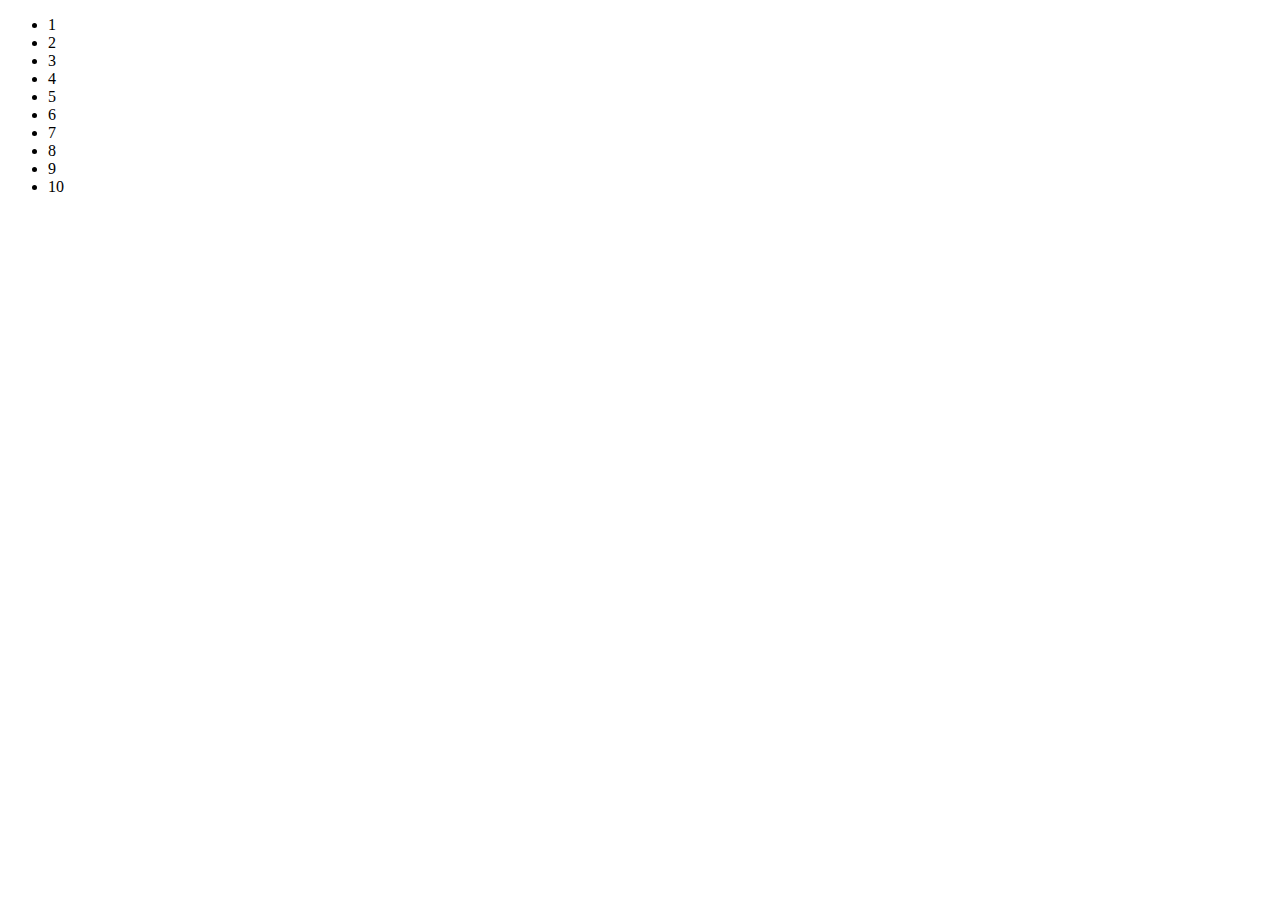
<file: manke123456987.github.io/index.html>
<!DOCTYPE html>
<html lang="en">

<head>
      <meta charset="UTF-8">
      <meta name="viewport" content="width=device-width, initial-scale=1.0">
      <meta http-equiv="X-UA-Compatible" content="ie=edge">
      <title>Document</title>
</head>
<style>
      .img img {
            display: inline-block;

      }

      .dian ul li {
            width: 200px;
            height: 50px;
            border-radius: 5px;
            background: yellow;
            text-align: center;
            line-height: 50px;
            font-size: 16px;
            display: inline-block;
            cursor: pointer;
            vertical-align: middle;
      }

      .dian {
            margin: 0 auto;
            text-align: center;
      }

      .dian ul li.active {
            background: red;

      }

      .img {
            margin: 0 auto;
            width: 300px;
            height: 300px;


      }

      .img {
            position: relative;
      }

      .img img {
            width: 100%;
            position: absolute;
            height: 100%;

      }
</style>


<body>

            <ul class="numList" id="numList">
                        <li>1</li>
                        <li>2</li>
                        <li>3</li>
                        <li>4</li>
                        <li>5</li>
                        <li>6</li>
                        <li>7</li>
                        <li>8</li>
                        <li>9</li>
                        <li>10</li></ul>
                    
    




 
      <script type="text/javascript" src="js/jquery-1.8.2.min.js"></script>




      <script>
            // 三行变色
 
 
                  var len = $('.numList li').length

                  for(var i = 0 ; i< len ; i ++){
                        if(i%3 === 0){
                              $('.numList li').css('background','00ff00')
                        }else if (i%3 === 1){
                               
                        } else {
                              
                        }
                  }
                </script>
 



</body>

</html>
</file>
